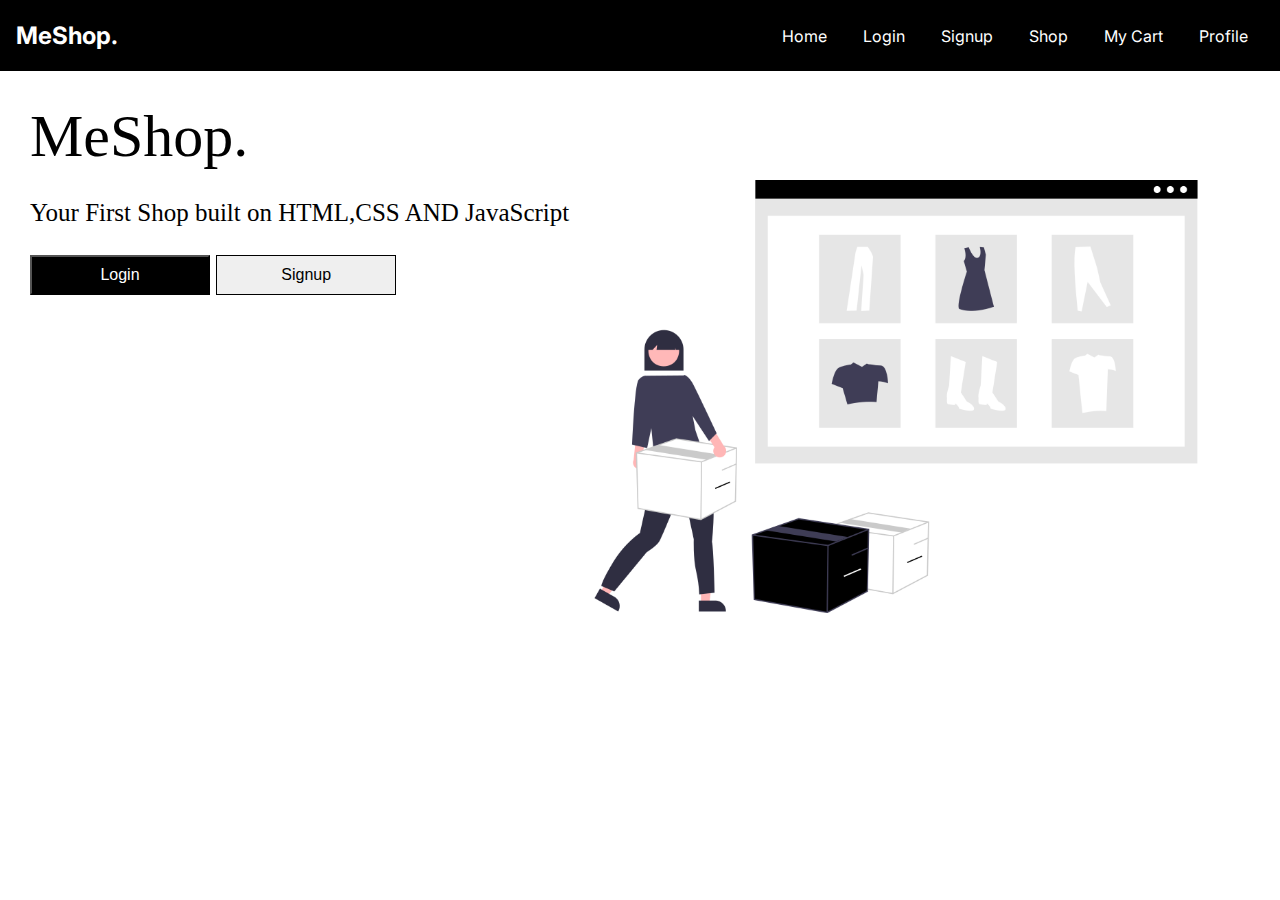
<file: index.html>
<!DOCTYPE html>
<html lang="en">
  <head>
    <meta charset="UTF-8" />
    <meta http-equiv="X-UA-Compatible" content="IE=edge" />
    <meta name="viewport" content="width=device-width, initial-scale=1.0" />
    <title>Index</title>
    <link rel="stylesheet" href="index.css" />
  </head>
  <body>
    <nav>
      <div class="brand">
        <a href="index.html">MeShop.</a>
      </div>

      <div class="nav-items">
        <a href="index.html">Home</a>
        <a href="./login/login.html">Login</a>
        <a href="./signup/signup.html">Signup</a>
        <a href="./shop/shop.html">Shop</a>
        <a href="./cart/cart.html">My Cart</a>
        <a href="./profile/profile.html">Profile</a>
      </div>
    </nav>

    <div class="main">
      <h1 style="font-size: 60px; font-weight: 400">MeShop.</h1>
      <br />

      <p>Your First Shop built on HTML,CSS AND JavaScript</p>
      <br />
      <div class="button">
        <button class="btn" onclick="login()">Login</button>
        <button class="butn" onclick="signup()">Signup</button>
      </div>
    </div>

    <div class="image">
      <img src="landingPagePic.png" />
    </div>

    <script>
      function login() {
        window.location.href = "./login/login.html";
      }
      function signup() {
        window.location.href = "./signup/signup.html";
      }
    </script>
  </body>
</html>
</file>
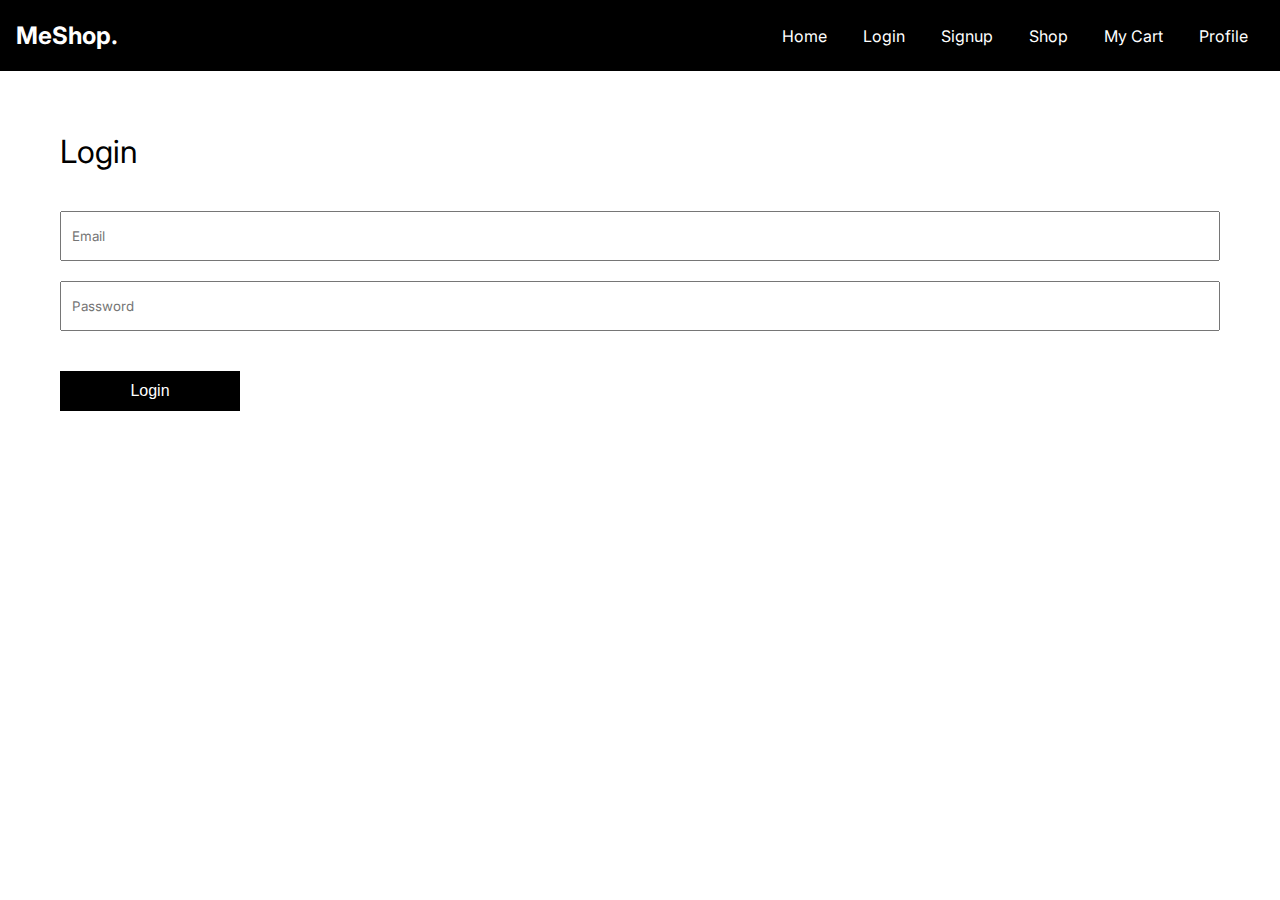
<file: shop/shop.html>
<!DOCTYPE html>
<html lang="en">
  <head>
    <meta charset="UTF-8" />
    <meta http-equiv="X-UA-Compatible" content="IE=edge" />
    <meta name="viewport" content="width=device-width, initial-scale=1.0" />
    <title>MeShop.</title>
    <link rel="stylesheet" href="shop.css" />
  </head>

  <body>
    <nav>
      <div class="brand">
        <a href="../index.html">MeShop.</a>
      </div>
      <div class="nav-items">
        <a href="../index.html">Home</a>
        <a href="../login/login.html">Login</a>
        <a href="../signup/signup.html">Signup</a>
        <a href="../shop/shop.html">Shop</a>
        <a href="../cart/cart.html">My Cart</a>
        <a href="../profile/profile.html">Profile</a>
      </div>
    </nav>

    <main>
      <aside>

        <section>
          <title>Colors</title>
          <ul>
            <li>
              <input id="Red" type="checkbox" name="prange" value="Red" />
              <label for="Red">Red</label>
            </li>
            <li>
              <input id="Blue" type="checkbox" name="prange" value="Blue" />
              <label for="Blue">Blue</label>
            </li>
            <li>
              <input id="Black" type="checkbox" name="prange" value="100+" />
              <label for="Black">Black</label>
            </li>
          </ul>
        </section>

        <section>
          <title>Sizes</title>
          <ul>
            <li>
              <input id="S" type="checkbox" name="prange" value="S" />
              <label for="S">S</label>
            </li>
            <li>
              <input id="M" type="checkbox" name="prange" value="M" />
              <label for="M">M</label>
            </li>
            <li>
              <input id="L" type="checkbox" name="prange" value="L" />
              <label for="L">L</label>
            </li>
            <li>
              <input id="XL" type="checkbox" name="prange" value="XL" />
              <label for="XL">XL</label>
            </li>
          </ul>
        </section>


        <section>
          <title>Rating</title>
          <input
            type="range"
            id="range"
            min="0"
            max="5"
            value="0"
            list="values"
            onclick="ratingFilter(value)" />
          <datalist id="values">
            <option value="0" label="0"></option>
            <option value="1" label="1"></option>
            <option value="2" label="2"></option>
            <option value="3" label="3"></option>
            <option value="4" label="4"></option>
            <option value="5" label="5"></option>
          </datalist>
        </section>

        <section>
          <title>Price Range</title>
          <ul>
            <li>
              <input id="0-25" type="checkbox" name="prange" value="0-25" />
              <label for="0-25">$0 to $25</label>
            </li>
            <li>
              <input id="25-50" type="checkbox" name="prange" value="25-50" />
              <label for="25-50">$25 to $50</label>
            </li>
            <li>
              <input id="50-100" type="checkbox" name="prange" value="50-100" />
              <label for="50-100">$50 to $100</label>
            </li>
            <li>
              <input id="100on" type="checkbox" name="prange" value="100+" />
              <label for="100on">$100 onwards</label>
            </li>
          </ul>
        </section>

        
      </aside>

      <main-content>
        <input type="text" placeholder="Search.." id="fltr" />

        <div class="filters">
          <div class="filter active" onclick="category(`all`)">All</div>
          <div class="filter" onclick="category(`men's clothing`)">Mens</div>
          <div class="filter" onclick="category(`women's clothing`)">
            Womens
          </div>
          <div class="filter" onclick="category('jewelery')">Jewellery</div>
          <div class="filter" onclick="category('electronics')">
            Electronics
          </div>
        </div>
        <section>
          <div
            class="products grid grid-cols-2 md:grid-cols-3 lg:grid-cols-3 xl:grid-cols-4 pt-12 gap-20">
            <div id="search"></div>
          </div>
        </section>
      </main-content>
    </main>
    <script src="shop.js"></script>
  </body>
</html>
</file>
<file: index.css>
@import url("https://fonts.googleapis.com/css2?family=Inter:wght@100;200;300;400;500;600;700;800;900&display=swap");

/* index page styling */

* {
  padding: 0;
  margin: 0;
  box-sizing: border-box;
}

body {
  font-family: "Inter", sans-serif;
  overflow-x: hidden;
}

a {
  color: white;
  text-decoration: none;
}

ul {
  list-style: none;
}

input[type="range"] {
  width: 100%;
  height: 3px;
  margin: 1rem auto;
}

datalist {
  display: flex;
  justify-content: space-between;
  color: white;
  width: 100%;
}

nav {
  display: flex;
  justify-content: space-between;
  align-items: center;
  color: white;
  position: sticky;
  z-index: 1000;
  top: 0;
  height: 4.5rem;
  background-color: black;
  border-bottom: 1px solid white;
  padding: 1rem;
  font-size: 1rem;
}

nav .brand {
  font-size: 1.5rem;
  font-weight: bold;
}

nav .nav-items a {
  margin: 0 1rem;
}

.main {
  font-family: 'intern';
  box-sizing: border-box;
  padding: 30px;
  font-size: 25px;
}

.btn {
  outline: none;
  background-color: black;
  color: white;
  width: 180px;
  height: 40px;
  font-size: 16px;
}

.butn {
  border: 1px solid black;
  outline: none;
  width: 180px;
  height: 40px;
  font-size: 16px;
}

.image img {
  margin-top: -200px;
  height: auto;
  width: 60%;
  display: flex;
  float: right;

}
</file>
<file: shop/shop.css>
@import url("https://fonts.googleapis.com/css2?family=Inter:wght@100;200;300;400;500;600;700;800;900&display=swap");

* {
  padding: 0;
  margin: 0;
  box-sizing: border-box;
}

body {
  font-family: "Inter", sans-serif;
  overflow-x: hidden;
}

a {
  color: white;
  text-decoration: none;
}

ul {
  list-style: none;
}

input[type="range"] {
  width: 100%;
  height: 2px;
  margin: 1rem auto;
}

datalist {
  display: flex;
  justify-content: space-between;
  color: white;
  width: 100%;
}

nav {
  display: flex;
  justify-content: space-between;
  align-items: center;
  color: white;
  position: sticky;
  z-index: 100;
  top: 0;
  height: 4.5rem;
  background-color: black;
  border-bottom: 1px solid white;
  padding: 1rem;
  font-size: 1rem;
}

nav .brand {
  font-size: 1.5rem;
  font-weight: bold;
}

nav .nav-items a {
  margin: 0 1rem;
}

main {
  display: flex;
  /* height: 100vh; */
}

main aside {
  flex: 0.2;
  background-color: black;
  color: white;
  height: 90vh;
  position: fixed;
  width: 11rem;
}

main main-content {
  display: block;
  width: 100%;
  margin-left: 11rem;
}
aside{
  overflow-y: auto;
  height: 500px;
}
aside section {
  height: auto;
  padding: 12px ;
  border-bottom: 1px solid white;
}

aside section:last-child {
  border-bottom: none;
}

aside section title {
  display: block;
  font-size: 1.4rem;
  margin-bottom: 1rem;
}

aside section li {
  margin-bottom: 0.75rem;
}

.card-co {
  padding: 0 0.5rem;
}

aside section label {
  cursor: pointer;
  margin-left: 0.25rem;
}

main-content {
  padding: 1rem;
  position: relative;
}

main-content input {
  padding: 1rem;
  width: 100%;
  position: relative;
  font-size: 1rem;
}

main-content .filters {
  display: flex;
  margin-top: 1rem;
  gap: 1rem;
}

h1 {
  font-size: 1.3rem;
  margin-bottom: 0.4rem;
}

main-content .filter {
  flex: 1;
  text-align: center;
  padding: 0.5rem 1rem;
  border: 1px solid black;
  cursor: pointer;
}

main-content .active {
  background-color: black;
  color: white;
}

main-content section {
  margin-top: 1.2rem;
}

main-content section title {
  display: block;
  font-size: 1.5rem;
}

main-content .items {
  display: flex;
  width: auto;
  overflow-x: scroll;
  padding: 1rem 0;
  gap: 1rem;
}

main-content .items .item {
  border: 1px solid black;
  width: 30%;
}

main-content .items .item img {
  max-width: 80%;
}

main-content .items .item .row {
  display: flex;
  justify-content: space-between;
}

main-content .items .item .info {
  padding: 1rem;
}

main-content .items .item button {
  width: 100%;
  border-radius: none;
  border: none;
  padding: 1rem;
  font-size: 1rem;
  color: white;
  background-color: black;
  cursor: pointer;
}

main-content .items .item .colors {
  display: flex;
  margin: 1rem 0;
}

main-content .items .item .circle {
  width: 20px;
  height: 20px;
  border-radius: 100%;
  margin: 0 5px;
}

.item {
  display: grid;
  grid-template-columns: 1fr 1fr 1fr 1fr;
}

.container:hover {
  box-shadow: 0 8px 24px 0 rgba(0, 0, 0, 0.2);
}

.container {
  display: flex;
  justify-content: space-between;
  flex-direction: column;
  border: 1px solid black;
  box-shadow: 0 0 4px rgba(0, 0, 0, 0.4);
  overflow: hidden;
  width: auto;
}

.card-co {
  margin-block: 15px;
}
.card-co > h5 {
  background-color: var(--random-color);
}

.card-co p {
  margin-top: 5px;
}
.footer {
  text-align: center;
}

#add-to-cart {
  border: none;
  outline: 0;
  display: inline-block;
  padding: 8px;
  color: white;
  background-color: #000;
  text-align: center;
  cursor: pointer;
  width: 100%;
  font-size: 18px;
}

.crop {
  height: 200px;
  /* width: 300px; */
  overflow: hidden;
}

.crop img {
  height: auto;
  width: 100%;
}

.flexible {
  flex-grow: 1;
}

.products {
  display: grid;
  grid-template-columns: repeat(4, 1fr);
  column-gap: 30px;
  row-gap: 50px;
}

.btn {
  border: none;
  outline: none;
  padding: 12px 16px;
  background-color: #0000;
  cursor: pointer;
}

.active,
.btn:hover {
  background-color: #000000;
  color: white;
}

@media only screen and (max-width: 600px) {
  .products {
    display: block;
  }
}
</file>
